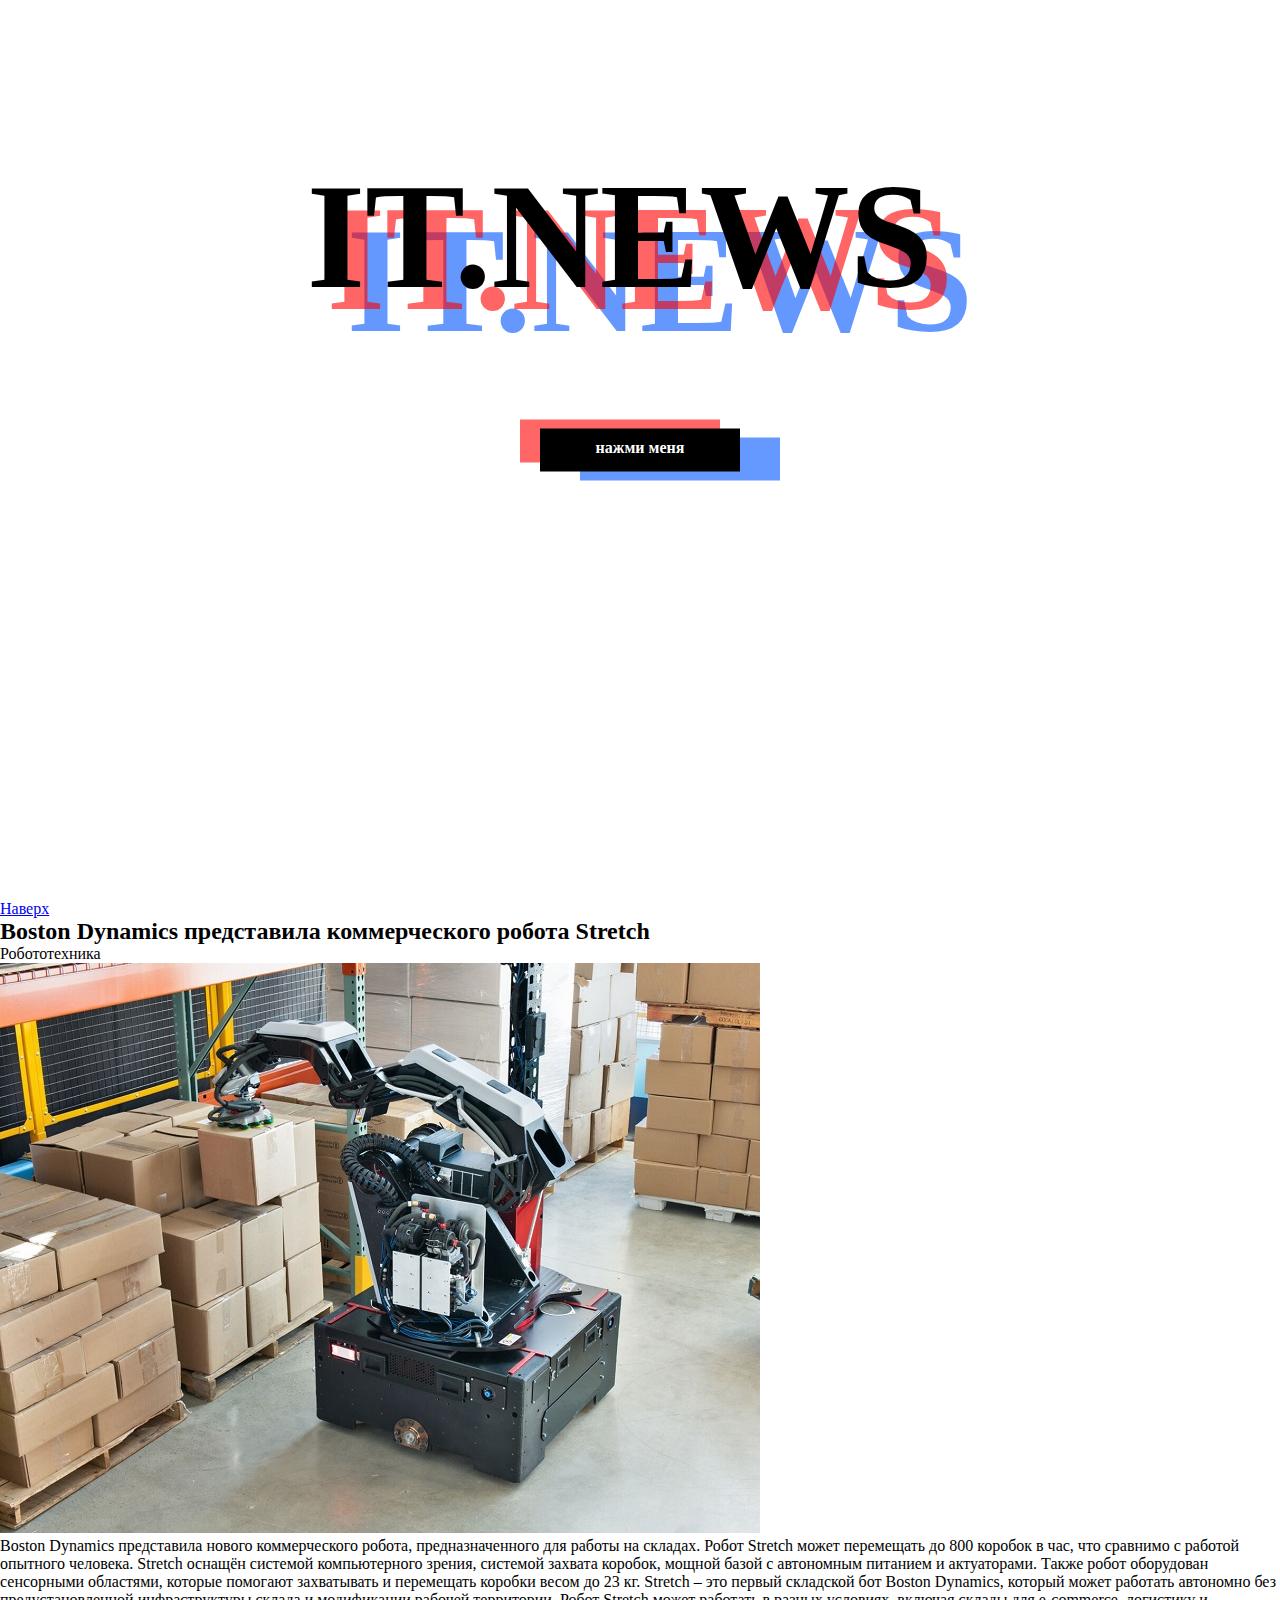
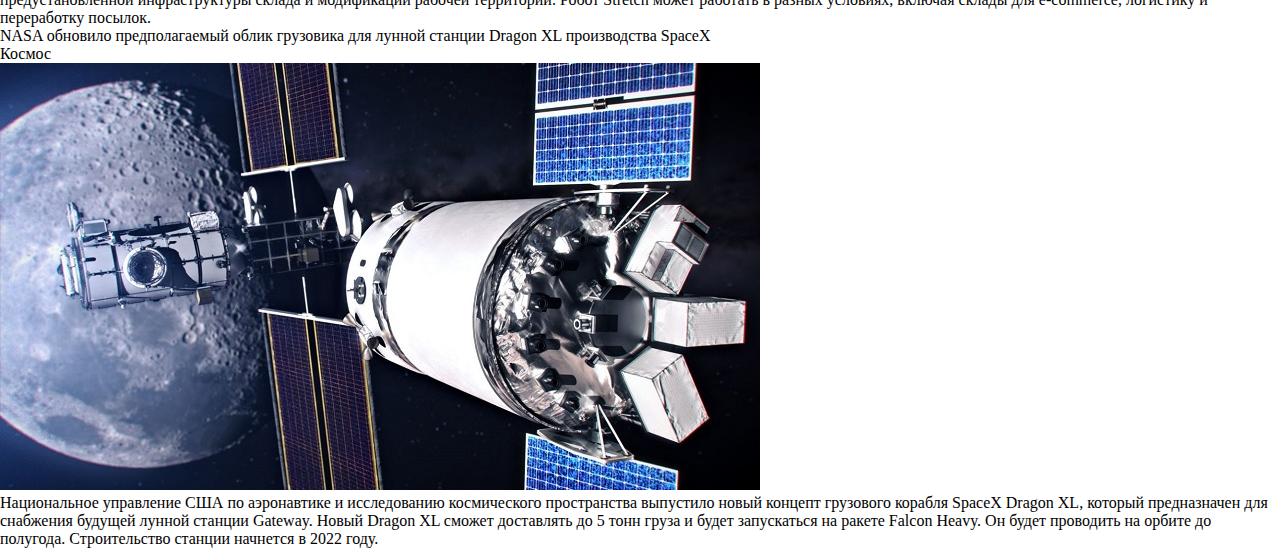
<file: index.html>
<!DOCTYPE html>
<html lang="en">
<head>
    <meta charset="UTF-8">
    <meta name="viewport" content="width=device-width, initial-scale=1.0">
    <title>News</title>
    <link rel="stylesheet" href="styles.css">
</head>
<body>
    <div class="header" id="top">
        <h1 class="title title-black">it.news</h1>
        <h1 class="title title-red">it.news</h1>
        <h1 class="title title-blue">it.news</h1>
        <a href="" class="header-btn">нажми меня</a>
        <div class="red-btn"></div>
        <div class="blue-btn"></div>
    </div>
    <a href="#top" class="top-btn">Наверх</a>
    <div class="news">
         <h2 class="news-title">Boston Dynamics представила коммерческого робота Stretch</h2>
        <div class="category">Робототехника</div>
        <img src="img/article1_pic.jpg" alt= >
        <div class="news-text">
            Boston Dynamics представила нового коммерческого робота, предназначенного для работы на складах. Робот Stretch может перемещать до 800 коробок в час, что сравнимо с работой опытного человека. Stretch оснащён системой компьютерного зрения, системой захвата коробок, мощной базой с автономным питанием и актуаторами. Также робот оборудован сенсорными областями, которые помогают захватывать и перемещать коробки весом до 23 кг. Stretch – это первый складской бот Boston Dynamics, который может работать автономно без предустановленной инфраструктуры склада и модификации рабочей территории. Робот Stretch может работать в разных условиях, включая склады для e-commerce, логистику и переработку посылок.
        </div>
    </div>
    
    <div class="news">
        <div class="news-title">NASA обновило предполагаемый облик грузовика для лунной станции Dragon XL производства SpaceX</div>
        <div class="category">Космос</div>
        <img src="img/article2_pic.jpg" alt=>
        <div class="news-text">
            Национальное управление США по аэронавтике и исследованию космического пространства выпустило новый концепт грузового корабля SpaceX Dragon XL, который предназначен для снабжения будущей лунной станции Gateway. Новый Dragon XL сможет доставлять до 5 тонн груза и будет запускаться на ракете Falcon Heavy. Он будет проводить на орбите до полугода. Строительство станции начнется в 2022 году.
        </div>
    </div>
    
</body>
</html>
</file>
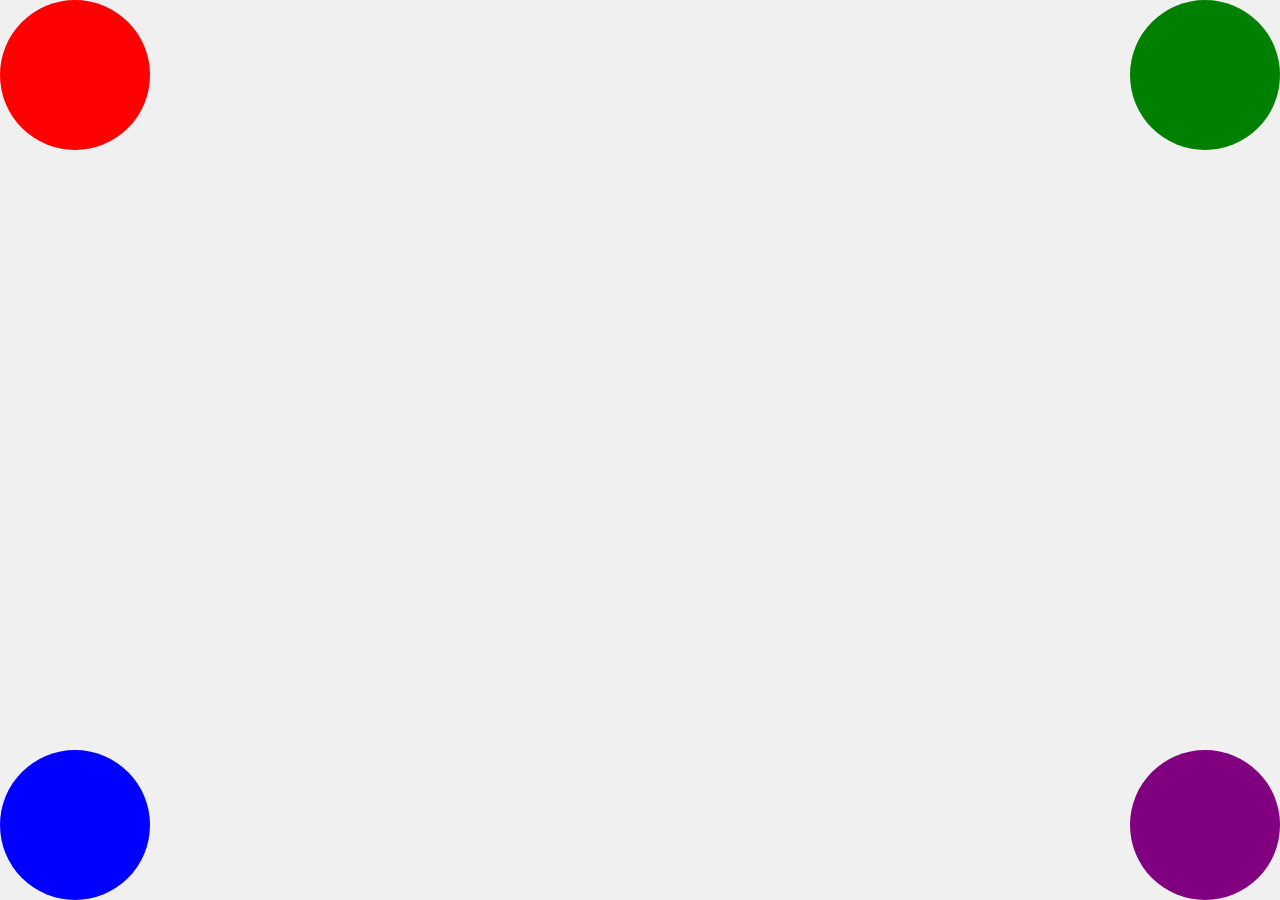
<file: Домашнее задание/index.html>
<!DOCTYPE html>
<html lang="en">
<head>
    <meta charset="UTF-8">
    <meta name="viewport" content="width=device-width, initial-scale=1.0">
    <title>Balls</title>
    <link rel="stylesheet" href="index.css">
</head>
<body>
    <div class="container">
        <div class="ball red"></div>
        <div class="ball green"></div>
        <div class="ball blue"></div>
        <div class="ball purple"></div>
      </div>
    
</body>
</html>
</file>
<file: styles.css>
*{
    margin: 0;
    padding: 0;
}
.header{
height: 100vh;
}
.title {
font-size: 150px;
text-transform: uppercase;
width:fit-content;
margin: auto;
}
.title-black{
color: black;
position: relative;
top: 150px;
left: -20px;
z-index: 2;
animation: swim 4s ease 0s infinite;
}
.title-red{
    color: rgb(255, 0, 0);
    opacity: 0.6; 
    position: relative;
    z-index: 1;
    animation: swim 3s ease 0s infinite alternate;
}
.title-blue{
    color: rgb(0, 85, 255); 
    opacity: 0.6; 
    position: relative;
    bottom: 150px;
    left: 20px;
    animation: swim 3s ease 1s infinite reverse;
}

.header-btn{
    display: block;
    background-color: black;
    color: rgb(255, 255, 255);
    width: 200px;
    text-align: center;
    padding: 10px 0 15px;
    text-decoration: none;
    font-weight: bold;
    position: absolute;
    top: 50%;
    left: 50%;
    transform: translate(-50%,-50%);
    z-index: 3;
}
.red-btn{
    background-color:rgb(255, 0, 0);;  
    width: 200px;
    opacity: 0.6; 
    height: 43px;
    position: absolute;
    top: 49%;;
    left: 50%;
    transform: translate(-60%,-50%);
    z-index: 2;
}
.blue-btn{
    background-color:rgb(0, 85, 255); 
    opacity: 0.6; 
    height: 43px;
    width: 200px;
    position: absolute;
    top: 51%;;
    left: 50%;
    transform: translate(-30%,-50%);
    z-index: 1;
}
@keyframes swim{
0%{
transform: translate(0,0);
}

50%{
    transform: translate(-20px, 20px);    
}

100%{
    transform: translate(0,0); 
}
}
</file>
<file: Домашнее задание/index.css>
* {
    margin: 0;
    padding: 0;
    box-sizing: border-box;
  }

   body {
    width: 100%;
    height: 100%;
   
  }

  .container {
    width: 100vw;
    height: 100vh;
    position: relative;
    background: #f0f0f0;
  }

  .ball {
    width: 150px;
    height: 150px;
    border-radius: 50%;
    position: absolute;
    animation: float 3s ease-in-out infinite alternate;
  }

  .red {
    background: red;
    top: 0;
    left: 0;
    animation-delay: 0s;
  }

  .green {
    background: green;
    top: 0;
    right: 0;
    animation-delay: 0.2s;
  }

  .blue {
    background: blue;
    bottom: 0;
    left: 0;
    animation-delay: 0.4s;
  }

  .purple {
    background: purple;
    bottom: 0;
    right: 0;
    animation-delay: 0.6s;
  }

  @keyframes float {
    to {
      transform: translate(50px, 50px);
    }
  }
</file>
